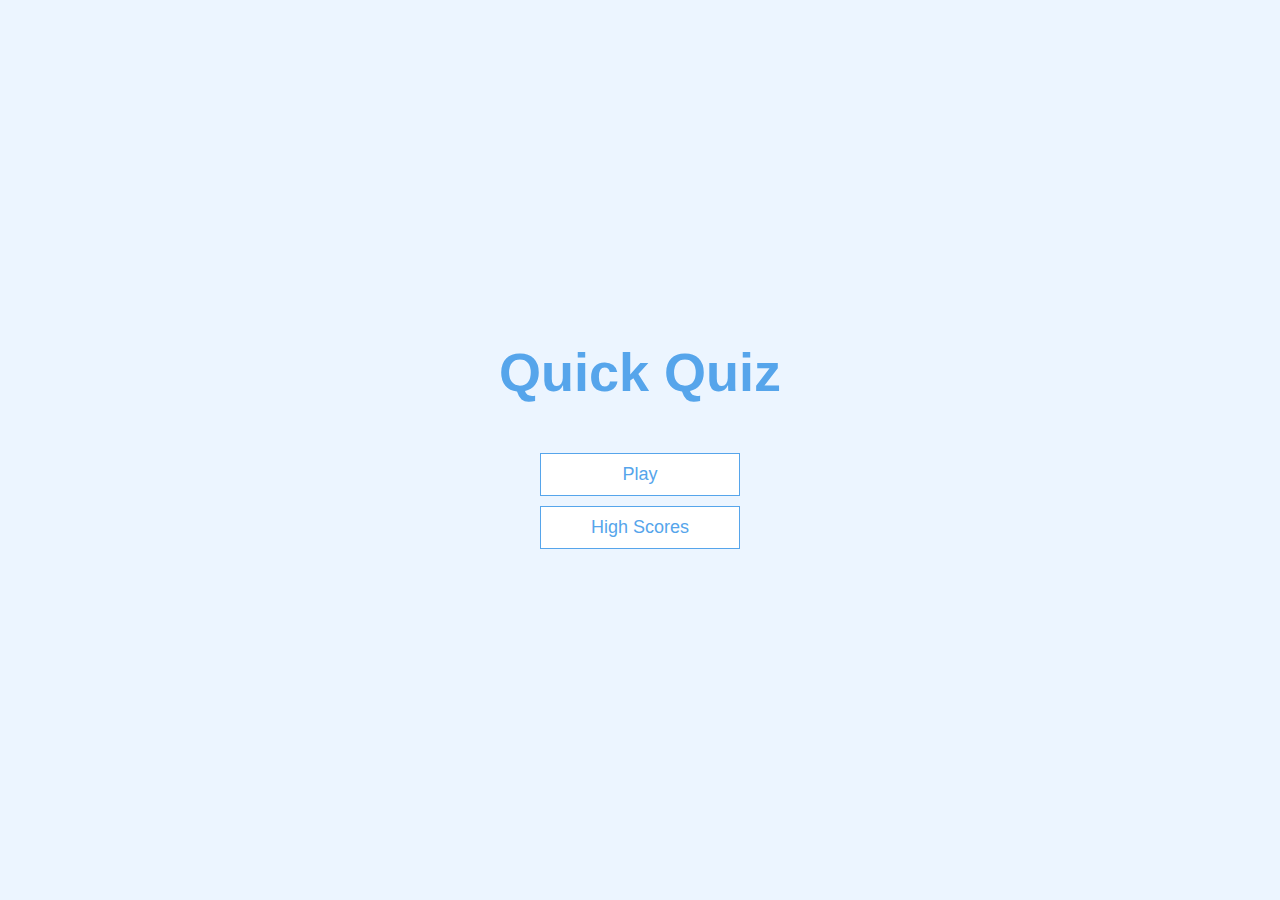
<file: Quiz GameApp/index.html>
<!DOCTYPE html>
<html lang="en">
<head>
    <meta charset="UTF-8">
    <meta name="viewport" content="width=device-width, initial-scale=1.0">
    <title>Quick Quiz</title>
    <link rel="stylesheet" href="app.css">
</head>
<body>
    <div class="container">
         <div id="home" class="flex-center flex-column">
            <h1>Quick Quiz</h1>
            <a class ="btn" href="/game.html">Play</a>
            <a class ="btn" href="/highscores.html">High Scores</a>
        </div>
    </div>
</body>
</html>
</file>
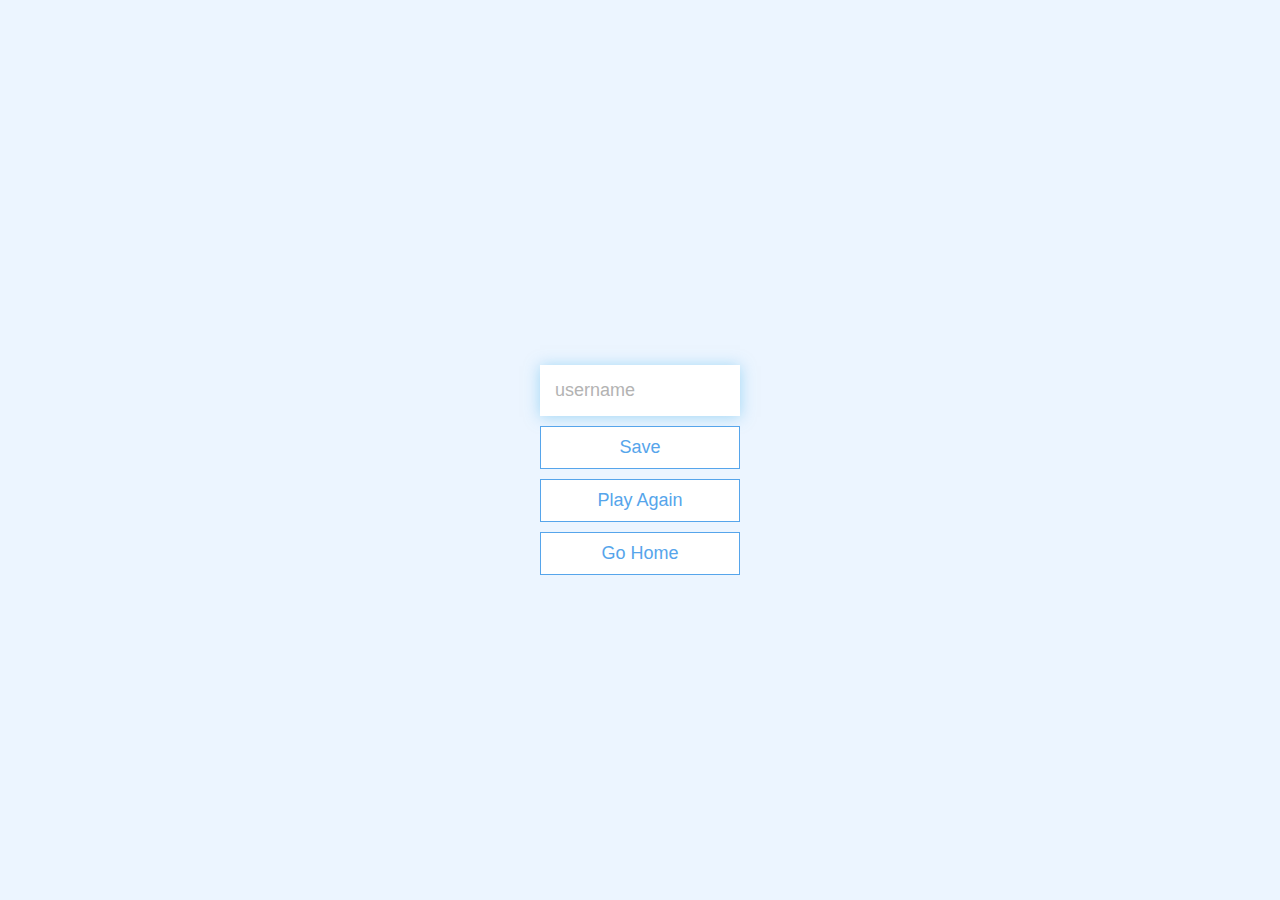
<file: Quiz GameApp/end.html>
<!DOCTYPE html>
<html lang="en">
<head>
    <meta charset="UTF-8">
    <meta name="viewport" content="width=device-width, initial-scale=1.0">
    <title>Congrats!</title>
    <link rel="stylesheet" href="app.css" />
</head>
<body>
    <div class="container">
        <div id="end" class="flex-center flex-column">
            <h1 id="finalScore"></h1>
            <form>
                <input 
                type="text"
                name="username" 
                id="username" 
                placeholder="username" 
                />
                <button 
                type="submit" 
                class="btn" id="saveScoreBtn" 
                onclick="saveHighScore(event)" 
                disabled>Save</button>
            </form>
            <a class="btn" href="/game.html">Play Again</a>
            <a class="btn" href="/">Go Home</a>
        </div>
    </div>
    <script src="end.js"></script>
</body>
</html>
</file>
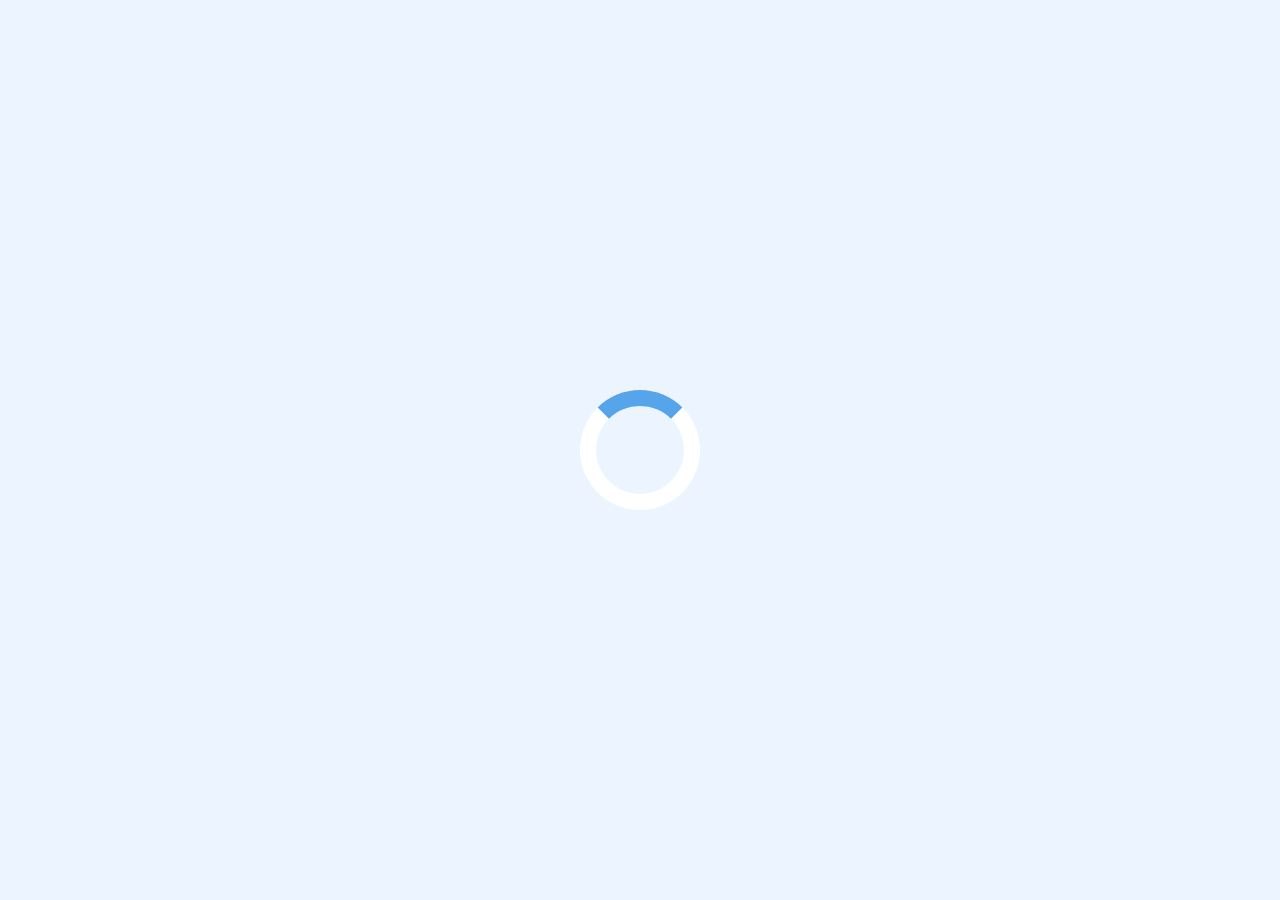
<file: Quiz GameApp/game.html>
<!DOCTYPE html>
<html lang="en">
<head>
    <meta charset="UTF-8">
    <meta name="viewport" content="width=device-width, initial-scale=1.0">
    <title>Quick Quiz - Play</title>
    <link rel="stylesheet" href="app.css">
    <link rel="stylesheet" href="game.css">
</head>
<body>
    <div class="container">
        <div id="loader"></div>
        <div id="game" class="justify-center flex-column hidden">
           <div id="hud">
            <div id="hud-item">
                <p id = "progressText" class="hud-prefix">
                    Question
                </p>
                <div id="progressBar">
                    <div id="progressBarFull"></div>
                </div>
            </div>
                <div id="hud-item">
                    <p class="hud-prefix">
                        Score
                    </p>
                    <h1 class="hud-main-text" id="score">
                        0
                    </h1>
                </div>
            </div>
           
            <h2 id ="question"></h2>
            <div class="choice-container">
                <p class="choice-prefix">A</p>
                <p class="choice-text" data-number="1"></p>
            </div>
            <div class="choice-container">
                <p class="choice-prefix">B</p>
                <p class="choice-text"data-number="2"></p>
            </div>
            <div class="choice-container">
                <p class="choice-prefix">C</p>
                <p class="choice-text"data-number="3"></p>
            </div>
            <div class="choice-container">
                <p class="choice-prefix">D</p>
                <p class="choice-text"data-number="4"></p>
            </div>
        </div>
    </div>
    <script src="game.js"></script>
</body>
</html>
</file>
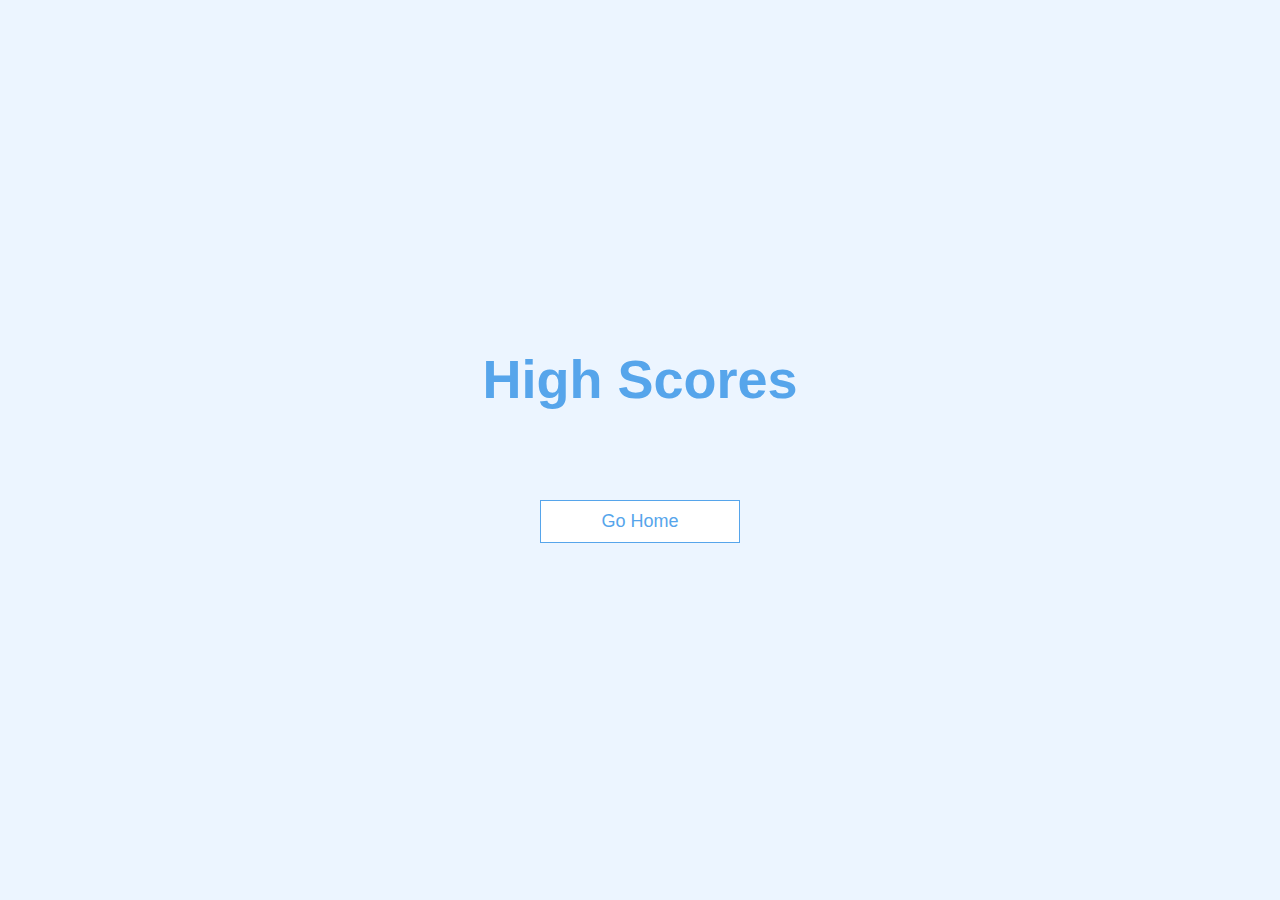
<file: Quiz GameApp/highscores.html>
<!DOCTYPE html>
<html lang="en">
<head>
    <meta charset="UTF-8">
    <meta name="viewport" content="width=device-width, initial-scale=1.0">
    <title>High Scores</title>
    <link rel="stylesheet" href="app.css">
    <link rel="stylesheet" href="highscores.css">
</head>
<body>
    <div class="container">
        <div id="highScores" class="flex-center flex-column">
          <h1 id="finalScore">High Scores</h1>
          <ul id="highScoresList"></ul>
          <a class="btn" href="/">Go Home</a>
        </div>
      </div>
    <script src="highscores.js"></script>
</body>
</html>
</file>
<file: Quiz GameApp/app.css>
:root {
    background-color: #ecf5ff;
    font-size: 62.5%;
  }
  
  * {
    box-sizing: border-box;
    font-family: Arial, Helvetica, sans-serif;
    margin: 0;
    padding: 0;
    color: #333;
  }
  
  h1,
  h2,
  h3,
  h4 {
    margin-bottom: 1rem;
  }
  
  h1 {
    font-size: 5.4rem;
    color: #56a5eb;
    margin-bottom: 5rem;
  }
  
  h1 > span {
    font-size: 2.4rem;
    font-weight: 500;
  }
  
  h2 {
    font-size: 4.2rem;
    margin-bottom: 4rem;
    font-weight: 700;
  }
  
  h3 {
    font-size: 2.8rem;
    font-weight: 500;
  }
  
  /* UTILITIES */
  
  .container {
    width: 100vw;
    height: 100vh;
    display: flex;
    justify-content: center;
    align-items: center;
    max-width: 80rem;
    margin: 0 auto;
    padding: 2rem;
  }
  .container > * {
      width: 100%;
  }

  .flex-column {
      display: flex;
      flex-direction: column;
  }
  .flex-center {
      justify-content: center;
      align-items: center;
  }
  .justify-center {
      justify-content: center;
  }
  .text-center {
      text-align: center;
  }

  .hidden {
      display: none;
  }

  /* BUTTONS */

.btn {
    font-size: 1.8rem;
    padding: 1rem 0;
    width: 20rem;
    text-align: center;
    border: 0.1rem solid #56a5eb;
    margin-bottom: 1rem;
    text-decoration: none;
    color: #56a5eb;
    background-color: white;
}

.btn:hover {
    cursor: pointer;
    box-shadow: 0 0.4rem 1.4rem 0 rgba(86, 185, 235, 0.5);
    transform: translateY(-0.1rem);
    transition: transform 150ms;
}

.btn[disabled]:hover {
    cursor: not-allowed;
    box-shadow: none;
    transform: none;
}

/* FORMS */

form {
  width: 100%;
  display: flex;
  flex-direction: column;
  align-items: center;
}

input {
  margin-bottom: 1rem;
  width: 20rem;
  padding: 1.5rem;
  font-size: 1.8rem;
  border: none;
  box-shadow: 0 0.1rem 1.4rem 0 rgba(86,185,235,0.5);
}

input::placeholder {
  color: rgb(179, 179, 179);

}
</file>
<file: Quiz GameApp/game.css>
.choice-container {
    display: flex;
    margin-bottom: 0.5rem;
    width: 100%;
    font-size: 1.8rem;
    border: 0.1rem solid rgb(86, 165, 235, 0.25);
    background-color: white;
}

.choice-container:hover {
    cursor: pointer;
    box-shadow: 0 0.4rem 1.4rem 0 rgba(86, 185, 235, 0.5);
    transform: translateY(-0.1rem);
    transition: transform 150ms;
}

.choice-prefix {
    padding: 1.5rem 2.5rem;
    background-color: cornflowerblue;
    color: white;
}

.choice-text {
    padding: 1.5rem;
    width: 100%;
}

.correct {
    background-color: green;
}

.incorrect {
    background-color: red;
}

/* HUD */

#hud {
    display : flex;
    justify-content: space-between;
}

.hud-prefix {
    text-align: center;
    font-size: 2rem;
}

.hud-main-text {
    text-align: center;
}

#progressBar{
    width: 20rem;
    height: 4rem;
    border: 0.3rem solid rgb(126, 202, 238);
    margin-top: 1.5rem;
}

#progressBarFull {
    height: 3.4rem;
    background-color: rgb(126, 202, 238);
    width: 0%;
}

/* LOADER */

#loader {
    border: 1.6rem solid white;
    border-radius: 50%;
    border-top: 1.6rem solid #56a5eb;
    width: 12rem;
    height: 12rem;
    animation: spin 2s linear infinite;
  }
  
  @keyframes spin {
    0% {
      transform: rotate(0deg);
    }
    100% {
      transform: rotate(360deg);
    }
  }
</file>
<file: Quiz GameApp/highscores.css>
#highScoresList {
    list-style: none;
    padding-left: 0;
    margin-bottom: 4rem ;
}

.high-score {
    font-size: 2.8rem;
    margin-bottom: 0.5rem;   
}

.high-score:hover{
    transform: scale(1.025);
}
</file>
